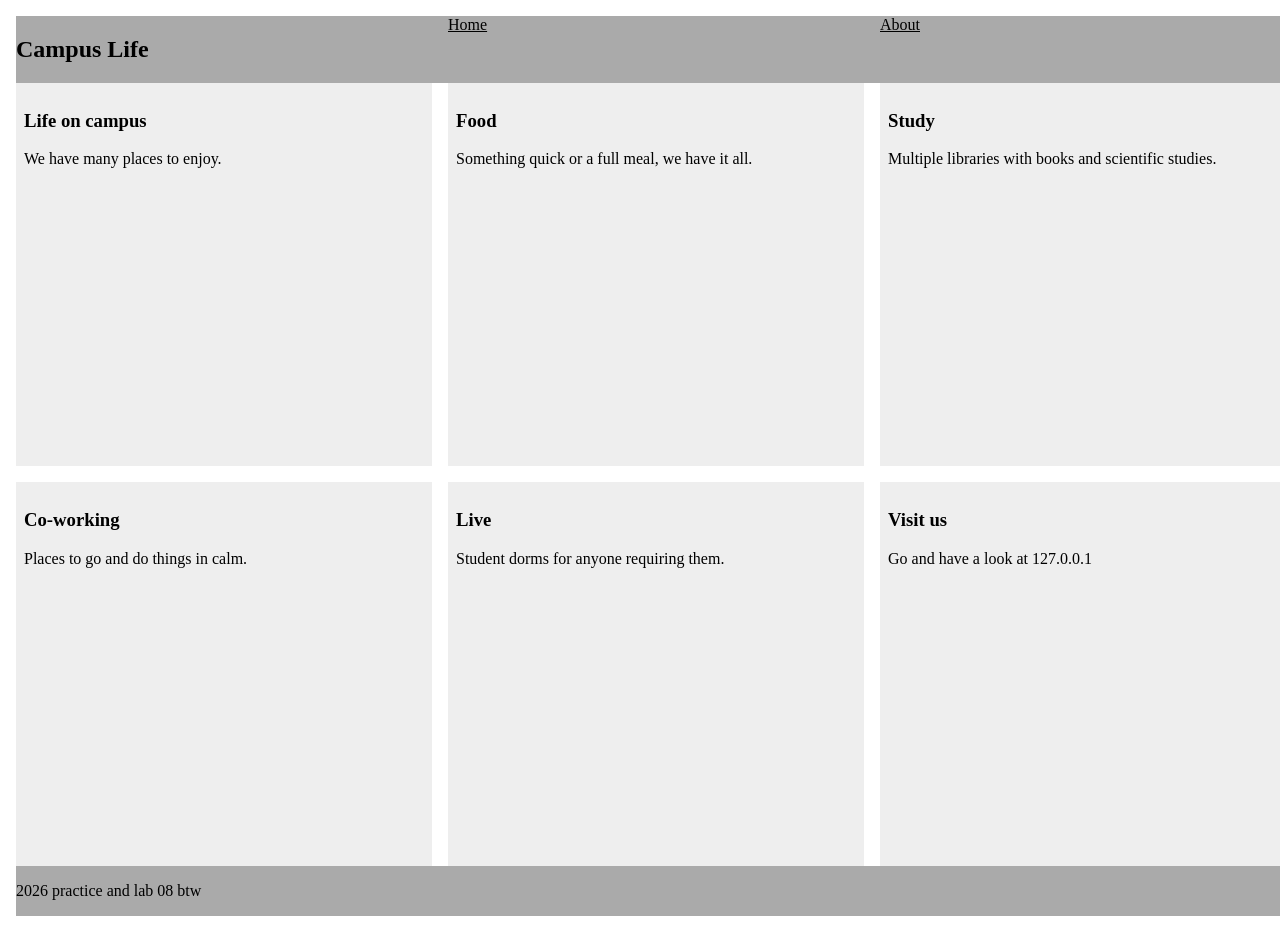
<file: index.html>
<!DOCTYPE html>
<html>
	<head>
		<meta name="viewport" content="width=device-width">
		<title>Campus Life</title>
		<link rel="stylesheet" href="css/main.css" />
	</head>
	<body>
		<nav>
			<h2>Campus Life</h2>
			<a href="index.html">Home</a>
			<a href="about.html">About</a>
		</nav>
		<main class="features">
			<article class="card">
				<h3>Life on campus</h3>
				<p>We have many places to enjoy.</p>
			</article>
			<article class="card">
				<h3>Food</h3>
				<p>Something quick or a full meal, we have it all.</p>
			</article>
			<article class="card">
				<h3>Study</h3>
				<p>Multiple libraries with books and scientific studies.</p>
			</article>
			<article class="card">
				<h3>Co-working</h3>
				<p>Places to go and do things in calm.</p>
			</article>
			<article class="card">
				<h3>Live</h3>
				<p>Student dorms for anyone requiring them.</p>
			</article>
			<article class="card">
				<h3>Visit us</h3>
				<p>Go and have a look at 127.0.0.1</p>
			</article>
		</main>
		<footer>
			<p>2026 practice and lab 08 btw</p>
		</footer>
	</body>
<style>
/*body {
	padding: 16px;
	margin: 0;
	width: 100vw;
	height: 100vh;
	display: flex;
	flex-direction: column;
}
nav {
	width: 100%;
	display: grid;
	grid-template-columns: 1fr 1fr 1fr;
	gap: 16px;
}
footer {
	width: 100%;
	display: grid;
	grid-template-columns: 1fr 1fr 1fr;
	gap: 4px;
}
nav, footer {
	background-color: #aaa;
}
a {
	color: inherit;
}
.features {
	width: 100%;
	flex: 1;
	display: grid;
	grid-template-columns: 1fr;
	gap: 16px;
}
.card {
	min-height: 160px;
	background-color: #eee;
	padding: 8px;
}
@media (min-width: 600px) {
	.features {
		grid-template-columns: 1fr 1fr;
	}
}
@media (min-width: 900px) {
	.features {
		grid-template-columns: 1fr 1fr 1fr;
	}
}*/
</style>
</html>
</file>
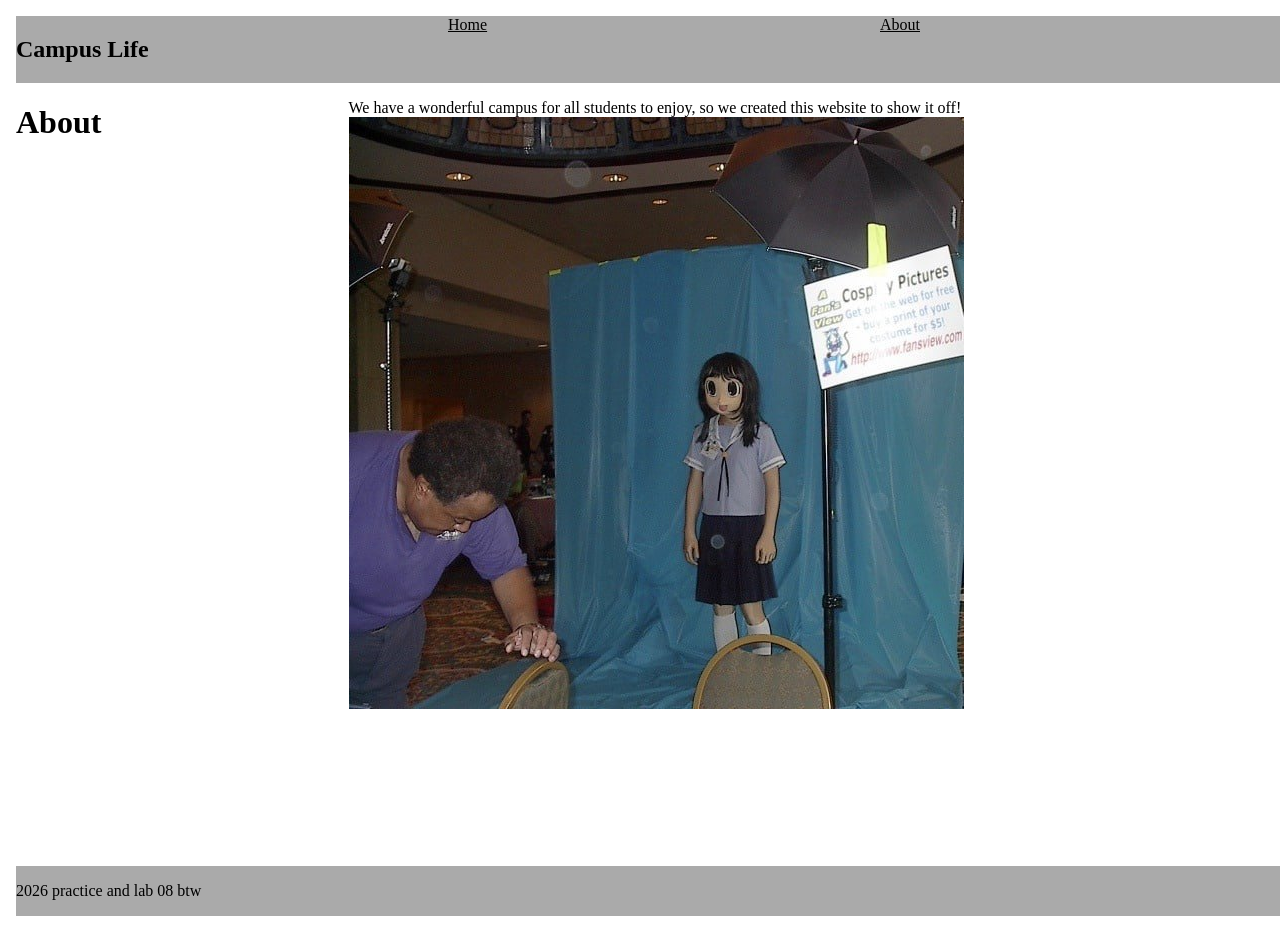
<file: about.html>
<!DOCTYPE html>
<html>
	<head>
		<meta name="viewport" content="width=device-width">
		<title>Campus Life</title>
		<link rel="stylesheet" href="css/main.css" />
	</head>
	<body>
		<nav>
			<h2>Campus Life</h2>
			<a href="index.html">Home</a>
			<a href="about.html">About</a>
		</nav>
		<main class="features">
			<h1>About</h1>
			<p>We have a wonderful campus for all students to enjoy, so we created this website to show it off!
			<img alt="Cosplay booth" src="img/a.jpg" />
		</main>
		<footer>
			<p>2026 practice and lab 08 btw</p>
		</footer>
	</body>
</html>
</file>
<file: css/main.css>
body {
	padding: 16px;
	margin: 0;
	width: 100vw;
	height: 100vh;
	display: flex;
	flex-direction: column;
}
nav {
	width: 100%;
	display: grid;
	grid-template-columns: 1fr 1fr 1fr;
	gap: 16px;
}
footer {
	width: 100%;
	display: grid;
	grid-template-columns: 1fr 1fr 1fr;
	gap: 4px;
}
nav, footer {
	background-color: #aaa;
}
a {
	color: inherit;
}
.features {
	width: 100%;
	flex: 1;
	display: grid;
	grid-template-columns: 1fr;
	gap: 16px;
}
.card {
	min-height: 160px;
	background-color: #eee;
	padding: 8px;
}
@media (min-width: 600px) {
	.features {
		grid-template-columns: 1fr 1fr;
	}
}
@media (min-width: 900px) {
	.features {
		grid-template-columns: 1fr 1fr 1fr;
	}
}
</file>
